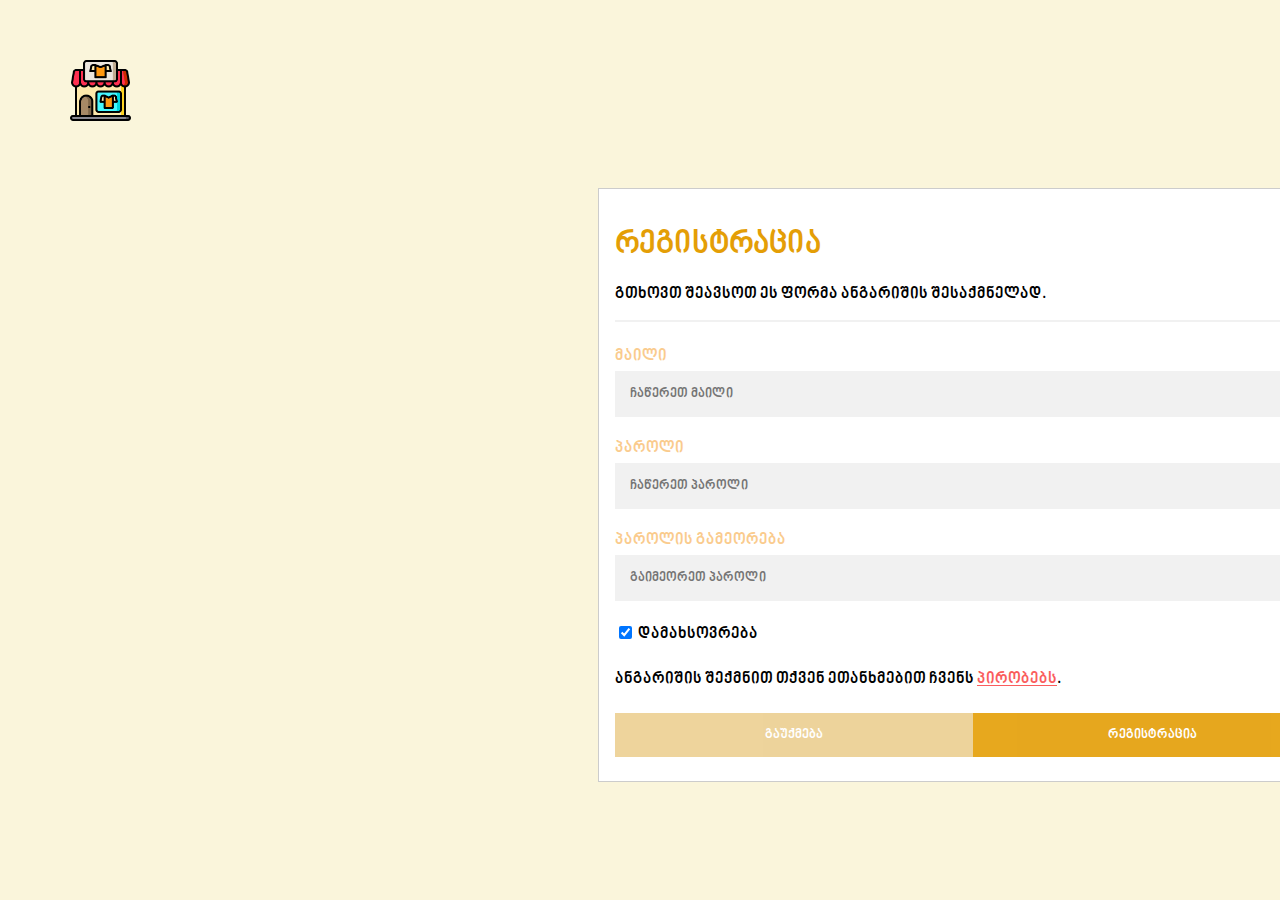
<file: My first project with html css/avtorizacia.html>
<!DOCTYPE html>
<html lang="en">
<head>
    <meta charset="UTF-8">
    <meta http-equiv="X-UA-Compatible" content="IE=edge">
    <meta name="viewport" content="width=device-width, initial-scale=1.0">
    <link rel="icon" href="images/neew.png" />
    <link rel="stylesheet" href="avtorizacia.css" />
    <title>ავტორიზაცია</title>
</head>
<body>
    <div class="links"> 
        <a href="index.html"> <img src="images/neew.png"> </a>
            </div>
    <form action="action_page.php" style="border:1px solid #ccc">
        <div class="container">
          <h1>რეგისტრაცია</h1>
          <p>გთხოვთ შეავსოთ ეს ფორმა ანგარიშის შესაქმნელად.</p>
          <hr>
      
          <label for="email"><b style="color:rgb(250, 203, 141)">მაილი</b></label>
          <input type="text" placeholder="ჩაწერეთ მაილი" name="email" required>
      
          <label for="psw"><b style="color:rgb(250, 203, 141)">პაროლი</b></label>
          <input type="password" placeholder="ჩაწერეთ პაროლი" name="psw" required>
      
          <label for="psw-repeat"><b style="color:rgb(250, 203, 141)">პაროლის გამეორება</b></label>
          <input type="password" placeholder="გაიმეორეთ პაროლი" name="psw-repeat" required>
      
          <label>
            <input type="checkbox" checked="checked" name="remember" style="margin-bottom:15px"> დამახსოვრება
          </label>
      
          <p>ანგარიშის შექმნით თქვენ ეთანხმებით ჩვენს <a href="#" style="color:rgb(250, 93, 93)">პირობებს</a>.</p>
      
          <div class="clearfix">
            <button type="button" class="cancelbtn">გაუქმება</button>
            <button type="submit" class="signupbtn">რეგისტრაცია</button>
          </div>
        </div>
      </form>
</body>
</html>
</file>
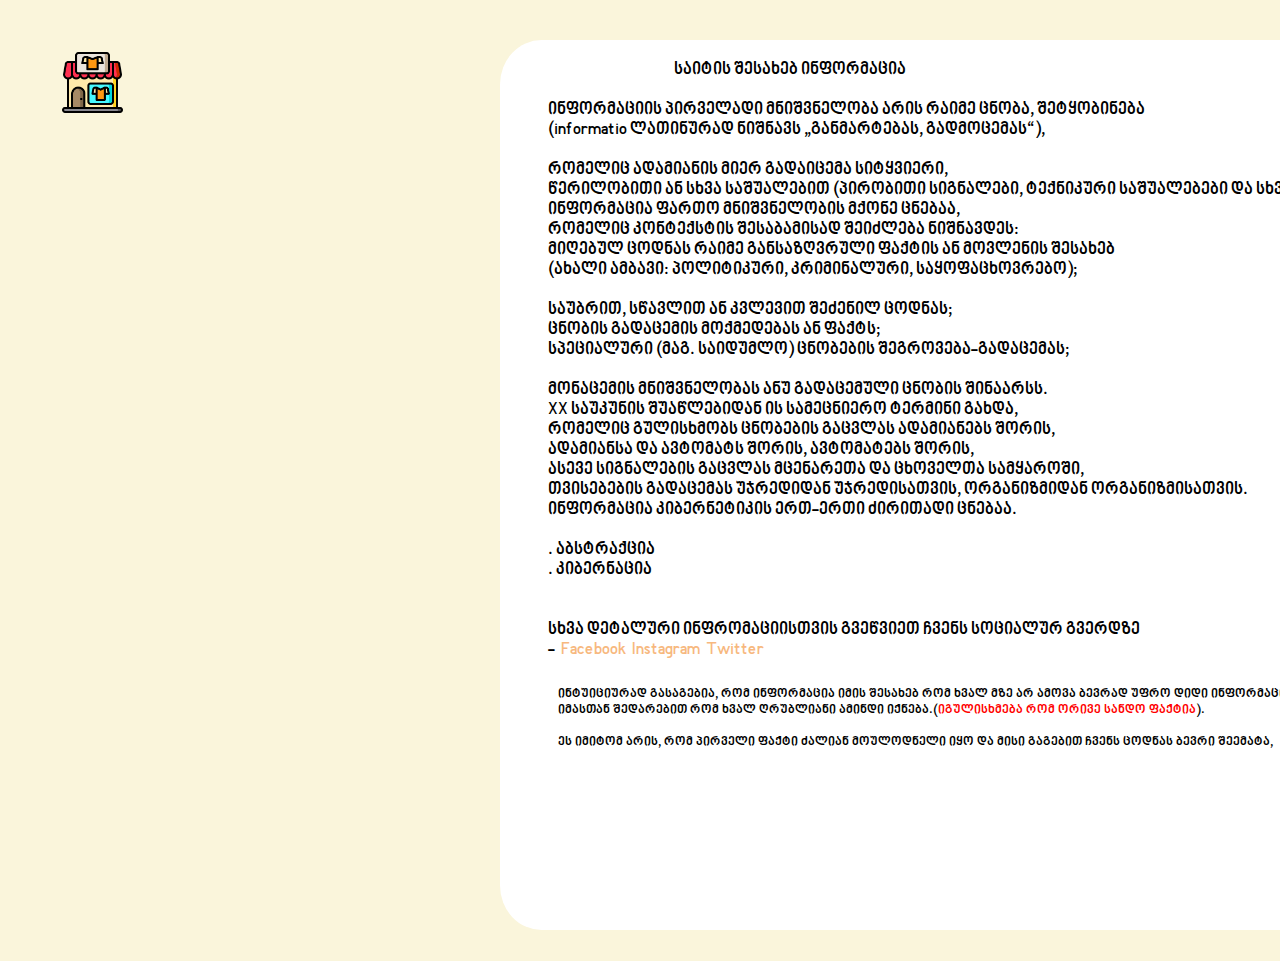
<file: My first project with html css/informacia.html>
<!DOCTYPE html>
<html lang="en">
<head>
    <meta charset="UTF-8">
    <meta http-equiv="X-UA-Compatible" content="IE=edge">
    <meta name="viewport" content="width=device-width, initial-scale=1.0">
    <link rel="stylesheet" href="informacia.css" />
    <link rel="icon" href="images/neew.png" />
    <title>ინფორმაცია</title>
</head>
<body>
    <div class="links"> 
        <a href="index.html"> <img src="images/neew.png"> </a>
            </div>
            <div class="info">
            <pre>

                                                          საიტის შესახებ ინფორმაცია
                
                ინფორმაციის პირველადი მნიშვნელობა არის რაიმე ცნობა, შეტყობინება 
                (informatio ლათინურად ნიშნავს „განმარტებას, გადმოცემას“),

                რომელიც ადამიანის მიერ გადაიცემა სიტყვიერი, 
                წერილობითი ან სხვა საშუალებით (პირობითი სიგნალები, ტექნიკური საშუალებები და სხვა).
                ინფორმაცია ფართო მნიშვნელობის მქონე ცნებაა, 
                რომელიც კონტექსტის შესაბამისად შეიძლება ნიშნავდეს:
                მიღებულ ცოდნას რაიმე განსაზღვრული ფაქტის ან მოვლენის შესახებ 
                (ახალი ამბავი: პოლიტიკური, კრიმინალური, საყოფაცხოვრებო);

                საუბრით, სწავლით ან კვლევით შეძენილ ცოდნას;
                ცნობის გადაცემის მოქმედებას ან ფაქტს;
                სპეციალური (მაგ. საიდუმლო) ცნობების შეგროვება-გადაცემას;

                მონაცემის მნიშვნელობას ანუ გადაცემული ცნობის შინაარსს.
                XX საუკუნის შუაწლებიდან ის სამეცნიერო ტერმინი გახდა, 
                რომელიც გულისხმობს ცნობების გაცვლას ადამიანებს შორის, 
                ადამიანსა და ავტომატს შორის, ავტომატებს შორის, 
                ასევე სიგნალების გაცვლას მცენარეთა და ცხოველთა სამყაროში, 
                თვისებების გადაცემას უჯრედიდან უჯრედისათვის, ორგანიზმიდან ორგანიზმისათვის. 
                ინფორმაცია კიბერნეტიკის ერთ-ერთი ძირითადი ცნებაა.

                . აბსტრაქცია
                . კიბერნაცია

                <strong>
                სხვა დეტალური ინფრომაციისთვის გვეწვიეთ ჩვენს სოციალურ გვერდზე 
                -  <a class="facebook" href="#f">Facebook</a>  <a class="instagram" href="#i">Instagram</a>  <a class="twitter" href="#t">Twitter</a>

                </strong>
                <p>
                ინტუიციურად გასაგებია, რომ ინფორმაცია იმის შესახებ რომ ხვალ მზე არ ამოვა ბევრად უფრო დიდი ინფორმაციაა 
                იმასთან შედარებით რომ ხვალ ღრუბლიანი ამინდი იქნება.(<a class="informacia" href="https://ka.wikipedia.org/wiki/%E1%83%98%E1%83%9C%E1%83%A4%E1%83%9D%E1%83%A0%E1%83%9B%E1%83%90%E1%83%AA%E1%83%98%E1%83%90">იგულისხმება რომ ორივე სანდო ფაქტია</a>).

                ეს იმიტომ არის, რომ პირველი ფაქტი ძალიან მოულოდნელი იყო და მისი გაგებით ჩვენს ცოდნას ბევრი შეემატა, 
                 </p>
            </pre>
            <iframe width="1904" height="800" src="https://www.youtube.com/embed/G3e-cpL7ofc" title="HTML & CSS Full Course - Beginner to Pro (2022)" frameborder="0" allow="accelerometer; autoplay; clipboard-write; encrypted-media; gyroscope; picture-in-picture" allowfullscreen></iframe>
        </div>
</body>
</html>
</file>
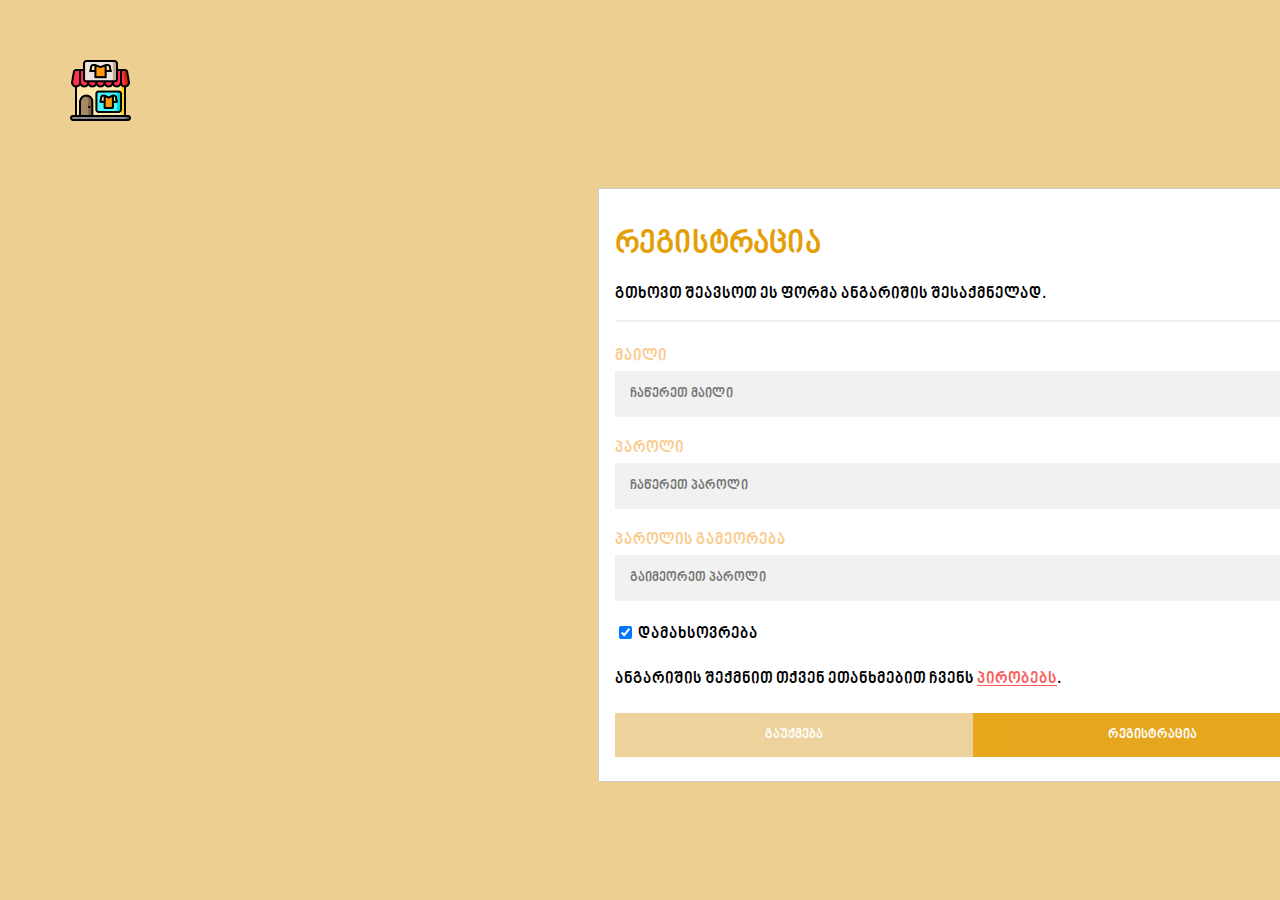
<file: My first project with html css/logintest.html>
<!DOCTYPE html>
<html lang="en">
<head>
    <meta charset="UTF-8">
    <meta http-equiv="X-UA-Compatible" content="IE=edge">
    <meta name="viewport" content="width=device-width, initial-scale=1.0">
    <link rel="stylesheet" href="logintest.css" />
    <title>TEST</title>
</head>
<div class="links"> 
  <a href="index.html"> <img src="images/neew.png"> </a>
      </div>
<body>
  <form action="action_page.php" style="border:1px solid #ccc">
    <div class="container">
      <h1>რეგისტრაცია</h1>
      <p>გთხოვთ შეავსოთ ეს ფორმა ანგარიშის შესაქმნელად.</p>
      <hr>
  
      <label for="email"><b style="color:rgb(250, 203, 141)">მაილი</b></label>
      <input type="text" placeholder="ჩაწერეთ მაილი" name="email" required>
  
      <label for="psw"><b style="color:rgb(250, 203, 141)">პაროლი</b></label>
      <input type="password" placeholder="ჩაწერეთ პაროლი" name="psw" required>
  
      <label for="psw-repeat"><b style="color:rgb(250, 203, 141)">პაროლის გამეორება</b></label>
      <input type="password" placeholder="გაიმეორეთ პაროლი" name="psw-repeat" required>
  
      <label>
        <input type="checkbox" checked="checked" name="remember" style="margin-bottom:15px"> დამახსოვრება
      </label>
  
      <p>ანგარიშის შექმნით თქვენ ეთანხმებით ჩვენს <a href="#" style="color:rgb(250, 93, 93)">პირობებს</a>.</p>
  
      <div class="clearfix">
        <button type="button" class="cancelbtn">გაუქმება</button>
        <button type="submit" class="signupbtn">რეგისტრაცია</button>
      </div>
    </div>
  </form>
  
</body>
</html>
</file>
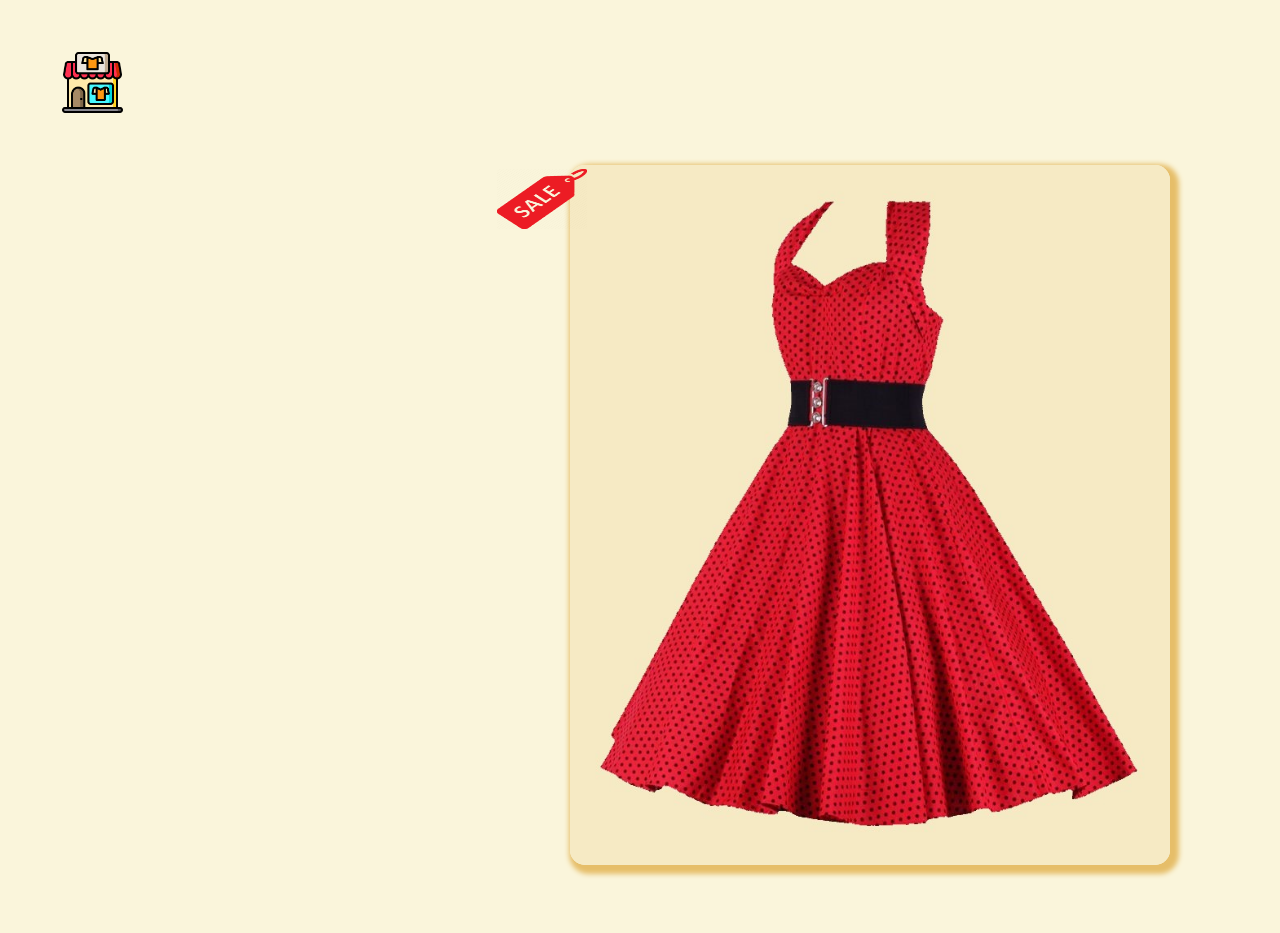
<file: My first project with html css/surati2page.html>
<!DOCTYPE html>
<html lang="en">
<head>
    <meta charset="UTF-8">
    <meta http-equiv="X-UA-Compatible" content="IE=edge">
    <meta name="viewport" content="width=device-width, initial-scale=1.0">
    <link rel="icon" href="images/neew.png" />
    <link rel="stylesheet" href="surati1page.css">
    <link href="https://fonts.googleapis.com/css2?family=Lobster&display=swap" rel="stylesheet">
    <link rel="stylesheet" href="https://cdnjs.cloudflare.com/ajax/libs/font-awesome/4.7.0/css/font-awesome.min.css">
    <title>ქალის ტანსაცმელი</title>
</head>
<body>
        <div class="links">
            <a href="index.html"> <img src="images/neew.png"> </a>
                </div>
     <div class="container">
        <img class="photo1" src="images/Women/photo1.jpg">
        </div>
        <img class="sale" src="images/sale.png">
        <div class="box">
        <pre>
                    <center><h2>Woman's Clothes</h2></center>
                <h4>
                <a class="teext1"> - მუქი წითელი</a>     

                <a class="teext2"> - ბამბა</a>

                <a class="teext3">- ნაქსოვი კაბა</a>

                <a class="teext4">- ლოგოს ბეჭდვა წინა მხარეს</a>

                <a class="teext5">- მოკლე მკლავები</a>

                <a class="teext6">- სწორი ჰემი</a>

                <a class="teext7">- ტყვია გაუმტარი</a>

                <a class="teext8">- მოყვება 2 ჯავშან ჟილეტი</a>

                <a class="teext9">- მოკლედ ეგაა რა ბლიად</a>
                                    </h4>
                                      
                  </pre>
                  <p><button>ყიდვა</button></p>
                </div>
        
</body>
</html>
</file>
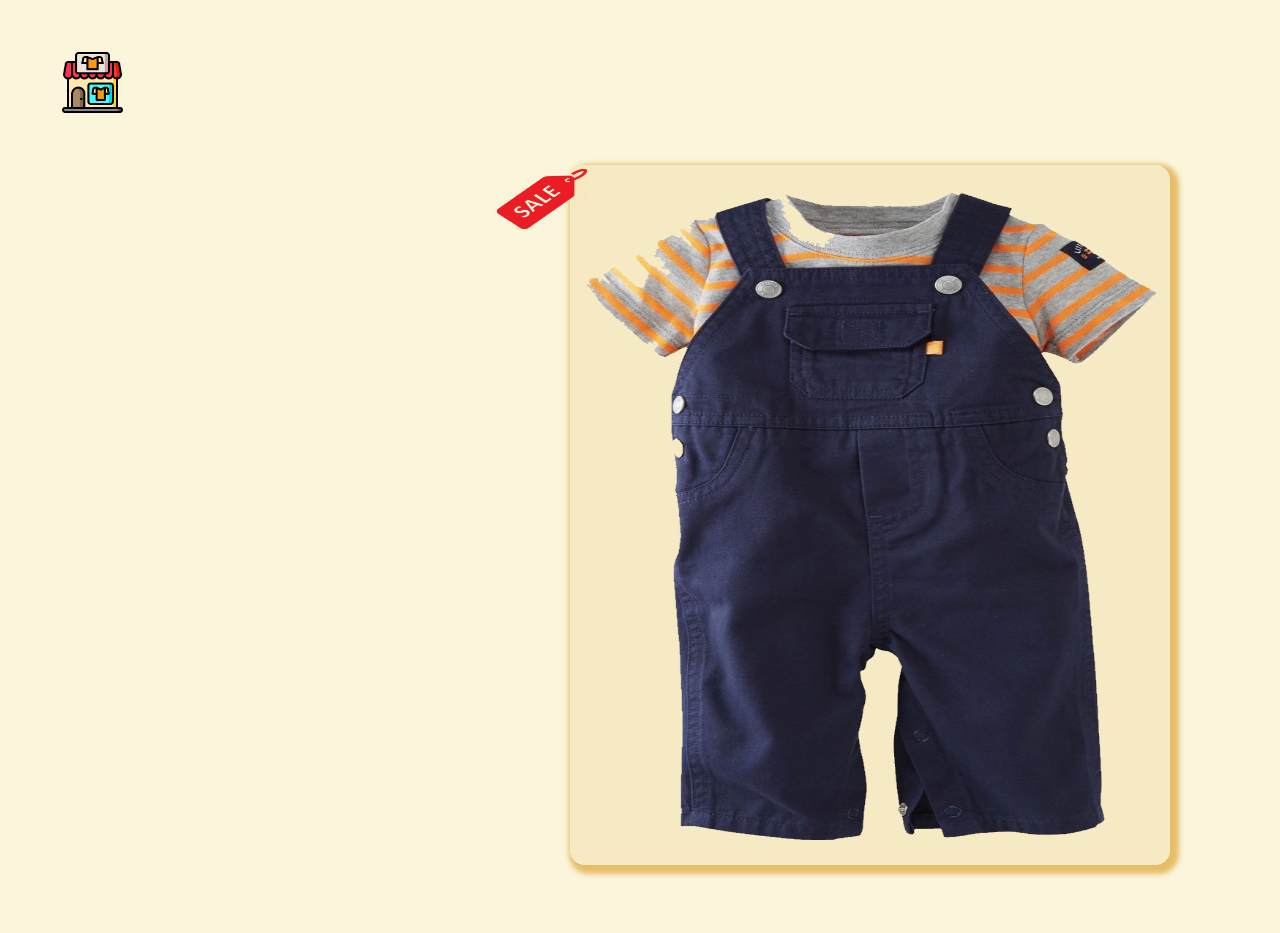
<file: My first project with html css/surati3page.html>
<!DOCTYPE html>
<html lang="en">
<head>
    <meta charset="UTF-8">
    <meta http-equiv="X-UA-Compatible" content="IE=edge">
    <meta name="viewport" content="width=device-width, initial-scale=1.0">
    <link rel="icon" href="images/neew.png" />
    <link rel="stylesheet" href="surati1page.css">
    <link href="https://fonts.googleapis.com/css2?family=Lobster&display=swap" rel="stylesheet">
    <link rel="stylesheet" href="https://cdnjs.cloudflare.com/ajax/libs/font-awesome/4.7.0/css/font-awesome.min.css">
    <title>ბავშვის ტანსაცმელი</title>
</head>
<body>
        <div class="links">
            <a href="index.html"> <img src="images/neew.png"> </a>
                </div>
     <div class="container">
        <img class="photo1" src="images/Children/photo1.png">
        </div>
        <img class="sale" src="images/sale.png">
        <div class="box">
        <pre>
                    <center><h2>Child's Clothes</h2></center>
                <h4>
                <a class="teext1"> - ღია ლურჯი</a>     

                <a class="teext2"> - ბამბა</a>

                <a class="teext3">- ნაქსოვი</a>

                <a class="teext4">- ლოგოს ბეჭდვა წინა მხარეს</a>

                <a class="teext5">- მოკლე მკლავები</a>

                <a class="teext6">- სწორი ჰემი</a>

                <a class="teext7">- ტყვია გაუმტარი</a>

                <a class="teext8">- მოყვება 2 ჯავშან ჟილეტი</a>

                <a class="teext9">- მოკლედ ეგაა რა ბლიად</a>
                                    </h4>
                                      
                  </pre>
                  <p><button>ყიდვა</button></p>
                </div>
        
</body>
</html>
</file>
<file: My first project with html css/avtorizacia.css>
* {
    box-sizing: border-box;
    font-family: "Mtavruli";
  }
  @font-face {
    src: url(fonts/bpg_nino_mtavruli_bold.ttf);
    font-family: "Mtavruli";
  }
  body {
    background-color: rgb(250, 245, 219);
  }
  .links {
    font-family:'Franklin Gothic Medium', 'Arial Narrow', Arial, sans-serif;
    width: 20px;
    height: 30px;
    transform: translateY(50px);
    font-size: 25px;
    margin-left: 60px;
  }
  .links a {
    text-decoration: none;
    color: #ffc74e;
  }
  .links a:hover {
    color: black;
    transition: 0.5s;
  }
  img {
    cursor: pointer;
    width: 65px;
    height: 65px;
  }
  
  /* Full-width input fields */
    input[type=text], input[type=password] {
    width: 100%;
    padding: 15px;
    margin: 5px 0 22px 0;
    display: inline-block;
    border: none;
    background: #f1f1f1;
  }
  
  input[type=text]:focus, input[type=password]:focus {
    background-color: #ddd;
    outline: none;
  }
  h1 {
    color: #e49e06;
  }
  
  hr {
    border: 1px solid #f1f1f1;
    margin-bottom: 25px;
  }
  
  /* Set a style for all buttons */
  button {
    background-color: #e49e06;
    color: white;
    padding: 14px 20px;
    margin: 8px 0;
    border: none;
    cursor: pointer;
    width: 100%;
    opacity: 0.9;
  }
  
  button:hover {
    opacity:1;
  }
  
  /* Extra styles for the cancel button */
  .cancelbtn {
    padding: 14px 20px;
    background-color: #eccf91;
  }
  
  /* Float cancel and signup buttons and add an equal width */
  .cancelbtn, .signupbtn {
    float: left;
    width: 50%;
  }
  
  /* Add padding to container elements */
  .container {
    padding: 16px;
  }
  
  /* Clear floats */
  .clearfix::after {
    content: "";
    clear: both;
    display: table;
  }
  
  /* Change styles for cancel button and signup button on extra small screens */
  @media screen and (max-width: 300px) {
    .cancelbtn, .signupbtn {
      width: 100%;
    }
  }
  form {
    transform: translateX(590px);
    margin-top: 150px;
    width: 750px;
    background-color: white;
  }
</file>
<file: My first project with html css/informacia.css>
* {
    margin: 0;
    padding: 0;
    box-sizing: border-box;
}
@font-face {
    font-family: "Mtavruli";
    src: url(fonts/bpg_nino_mtavruli_bold.ttf);
}
body {
    background-color: rgb(250, 245, 219);
}
.links {
    font-family:'Franklin Gothic Medium', 'Arial Narrow', Arial, sans-serif;
    width: 20px;
    height: 30px;
    transform: translateY(50px);
    font-size: 25px;
    margin-left: 60px;
}
.links a {
    text-decoration: none;
    color: #ffc74e;
}
.links a:hover {
    color: black;
    transition: 0.5s;
}
img {
    cursor: pointer;
    width: 65px;
    height: 65px;
}
.info {
    border-radius: 5%;
    width: 830px;
    height: 890px;
    background-color: white;
    font-size: 17px;
    margin-left: 500px;
    transform: translateY(10px);
}
.info pre {
    font-family: "Mtavruli";
}
.facebook {
    text-decoration: none;
    color: rgb(247, 184, 126);
}
.facebook:hover {
    text-decoration: underline;
}
.instagram {
    text-decoration: none;
    color: rgb(247, 184, 126);
}
.instagram:hover {
    text-decoration: underline;
}
.twitter {
    text-decoration: none;
    color: rgb(247, 184, 126);
}
.twitter:hover {
    text-decoration: underline;
}
.info p {
    font-size: 13px;
    transform: translateY(-50px);
    margin-left: 10px;
}
.informacia {
    color: red;
    text-decoration: none;
}
.informacia:hover {
    text-decoration: underline;
}
iframe {
    margin-left: 39px;
    transform: translateY(-55px);
    width: 750px;
    height: 100px;
    border-radius: 2%;
}
</file>
<file: My first project with html css/logintest.css>
* {
  box-sizing: border-box;
  font-family: "Mtavruli";
}
@font-face {
  src: url(fonts/bpg_nino_mtavruli_bold.ttf);
  font-family: "Mtavruli";
}
.links {
  font-family:'Franklin Gothic Medium', 'Arial Narrow', Arial, sans-serif;
  width: 20px;
  height: 30px;
  transform: translateY(50px);
  font-size: 25px;
  margin-left: 60px;
}
.links a {
  text-decoration: none;
  color: #ffc74e;
}
.links a:hover {
  color: black;
  transition: 0.5s;
}
img {
  cursor: pointer;
  width: 65px;
  height: 65px;
}

/* Full-width input fields */
  input[type=text], input[type=password] {
  width: 100%;
  padding: 15px;
  margin: 5px 0 22px 0;
  display: inline-block;
  border: none;
  background: #f1f1f1;
}

input[type=text]:focus, input[type=password]:focus {
  background-color: #ddd;
  outline: none;
}
body {
  background-color: #eccf91;
}
h1 {
  color: #e49e06;
}

hr {
  border: 1px solid #f1f1f1;
  margin-bottom: 25px;
}

/* Set a style for all buttons */
button {
  background-color: #e49e06;
  color: white;
  padding: 14px 20px;
  margin: 8px 0;
  border: none;
  cursor: pointer;
  width: 100%;
  opacity: 0.9;
}

button:hover {
  opacity:1;
}

/* Extra styles for the cancel button */
.cancelbtn {
  padding: 14px 20px;
  background-color: #eccf91;
}

/* Float cancel and signup buttons and add an equal width */
.cancelbtn, .signupbtn {
  float: left;
  width: 50%;
}

/* Add padding to container elements */
.container {
  padding: 16px;
}

/* Clear floats */
.clearfix::after {
  content: "";
  clear: both;
  display: table;
}

/* Change styles for cancel button and signup button on extra small screens */
@media screen and (max-width: 300px) {
  .cancelbtn, .signupbtn {
    width: 100%;
  }
}
form {
  transform: translateX(590px);
  margin-top: 150px;
  width: 750px;
  background-color: white;
}
</file>
<file: My first project with html css/surati1page.css>
* {
    margin: 0;
    padding: 0;
    box-sizing: border-box;
    font-family: 'Franklin Gothic Medium', 'Arial Narrow', Arial, sans-serif;
}
@font-face {
    font-family: "Mtavruli";
    src: url(fonts/bpg_nino_mtavruli_bold.ttf);
}
body {
    background-color: rgb(250, 245, 219);

}
.container .photo1 {
    width: 600px;
    height: 700px;
    transform: translateX(570px);
    margin-top: 135px;
    border-radius: 15px;
    box-shadow: 4px 4px 5px 5px #e6be69;
    cursor: pointer;
}
.container .photo1:hover {
    transition: 0.5s;
    box-shadow: 4px 2px 4px 2px rgb(53, 52, 52);
}
.box {
    width: 400px;
    height: 600px;
    background-color: #ffc74e;
    transform: translateX(1300px);
    margin-top: -700px;
    border-radius: 30% 7% 30% 7%;
    box-shadow: 5px 4px 5px 4px rgb(221, 218, 218);
}
.box:hover {
    border-radius: 7% 30% 7% 30%;
    transition: 1s;
    color: rgb(82, 83, 83);
    box-shadow: 5px 4px 5px 4px rgb(138, 135, 135);
}
.sale {
    width: 90px;
    height: 60px;
    transform: translateY(-700px);
    margin-left: 497px;
}
h2 {
    color: rgb(255, 255, 255);
    font-family:"Mtavruli"; 
}
.box h4 {
    font-size: 18px;
    transform: translateY(-35px);
    margin-left: -2px;
}
.links {
    width: 20px;
    height: 30px;
    transform: translateY(50px);
    font-size: 25px;
    margin-left: 60px;
}
.links a {
    text-decoration: none;
    color: #ffc74e;
}
.links a:hover {
    color: black;
    transition: 0.5s;
}
img {
    cursor: pointer;
    width: 65px;
    height: 65px;
}
button {
    padding: 3px;
    font-family: "Mtavruli";
    width: 200px;
    margin-left: 70px;
    transform: translateY(-90px);
    font-size: 23px;
    color: rgb(53, 52, 52);
    border: 2% solid black;
}
button:hover {
    border: 2px solid white;
    background-color: rgb(255, 242, 170);
}
.teext1 {
    font-family: "Mtavruli";
    text-decoration: none;
    color: black;
}
.teext1:hover {
    color: rgb(252, 243, 232);
    font-size: 22px;
    cursor: pointer;
    transition: 0.5s;
}
.teext2 {
    font-family: "Mtavruli";
    text-decoration: none;
    color: black;
}
.teext2:hover {
    color: rgb(252, 243, 232);
    font-size: 22px;
    cursor: pointer;
    transition: 0.5s;
}
.teext3 {
    font-family: "Mtavruli";
    text-decoration: none;
    color: black;
}
.teext3:hover {
    color: rgb(252, 243, 232);
    font-size: 22px;
    cursor: pointer;
    transition: 0.5s;
}
.teext4 {
    font-family: "Mtavruli";
    text-decoration: none;
    color: black;
}
.teext4:hover {
    color: rgb(252, 243, 232);
    font-size: 22px;
    cursor: pointer;
    transition: 0.5s;
}
.teext5 {
    font-family: "Mtavruli";
    text-decoration: none;
    color: black;
}
.teext5:hover {
    color: rgb(252, 243, 232);
    font-size: 22px;
    cursor: pointer;
    transition: 0.5s;
}
.teext6 {
    font-family: "Mtavruli";
    text-decoration: none;
    color: black;
}
.teext6:hover {
    color: rgb(252, 243, 232);
    font-size: 22px;
    cursor: pointer;
    transition: 0.5s;
}
.teext7 {
    font-family: "Mtavruli";
    text-decoration: none;
    color: black;
}
.teext7:hover {
    color: rgb(252, 243, 232);
    font-size: 22px;
    cursor: pointer;
    transition: 0.5s;
}
.teext8 {
    font-family: "Mtavruli";
    text-decoration: none;
    color: black;
}
.teext8:hover {
    color: rgb(252, 243, 232);
    font-size: 22px;
    cursor: pointer;
    transition: 0.5s;
}
.teext9 {
    font-family: "Mtavruli";
    text-decoration: none;
    color: black;
}
.teext9:hover {
    color: rgb(252, 243, 232);
    font-size: 22px;
    cursor: pointer;
    transition: 0.5s;
}
</file>
